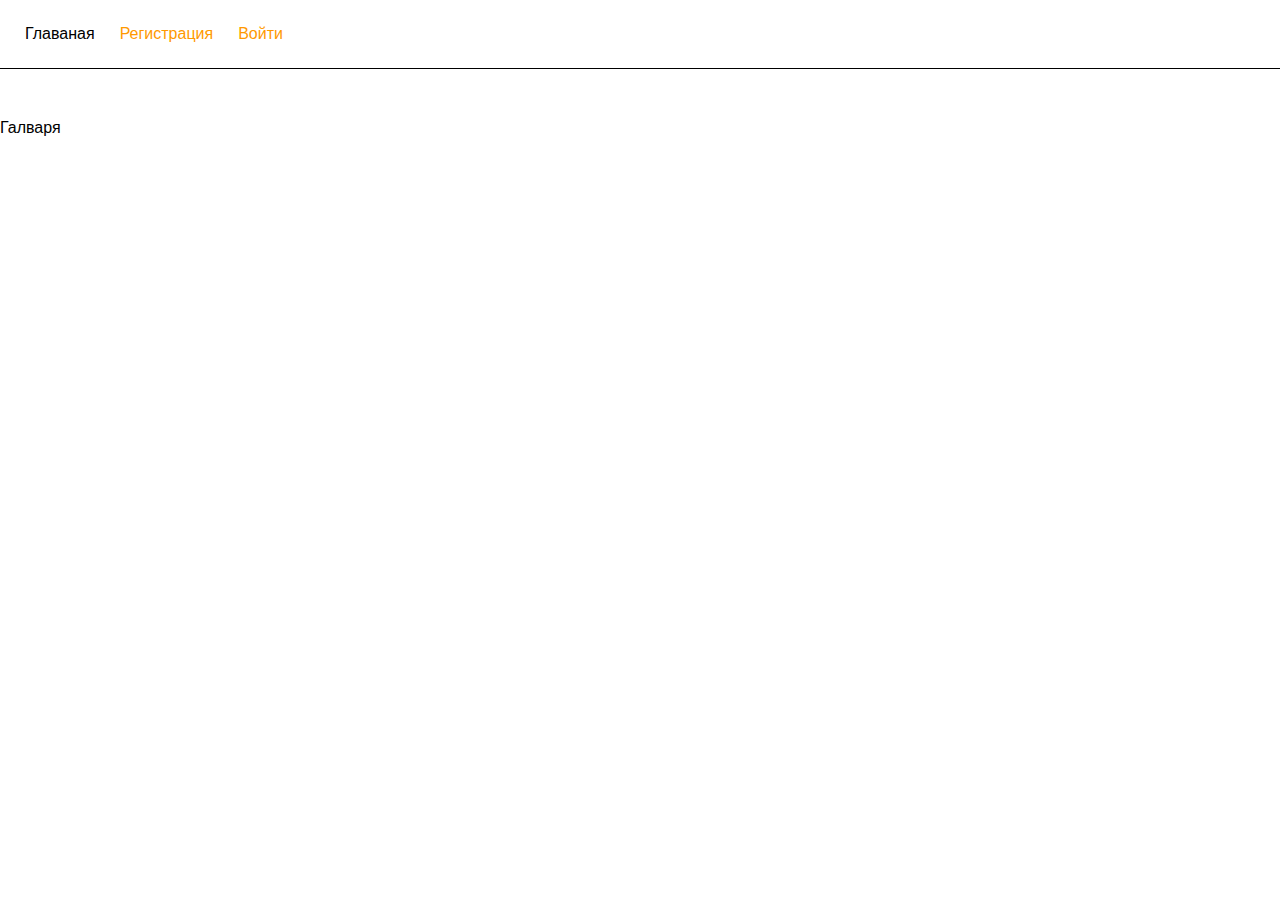
<file: index.html>
<!DOCTYPE html>
<html lang="en">
<head>
    <meta charset="UTF-8">
    <meta name="viewport" content="width=device-width, initial-scale=1.0">
    <link rel="stylesheet" href="main.css">
    <title>Document</title>
</head>
<body>
    <header class="header">
        <div class="continer">
            <ul class="list">
                <li class="list__item"><a href="http://localhost/Hahaton/index.html" class="list__link active">Главаная</a></li>
                <li class="list__item"><a href="http://localhost/Hahaton/connect.php" class="list__link">Регистрация</a></li>
                <li class="list__item"><a href="http://localhost/Hahaton/login.php" class="list__link ">Войти</a></li>
            </ul>
        </div>
    </header>
    <main>
        <section class="hero">
            <div class="continer">
                <p>Галваря</p>
            </div>
        </section>
    </main>
</body>
</html>
</file>
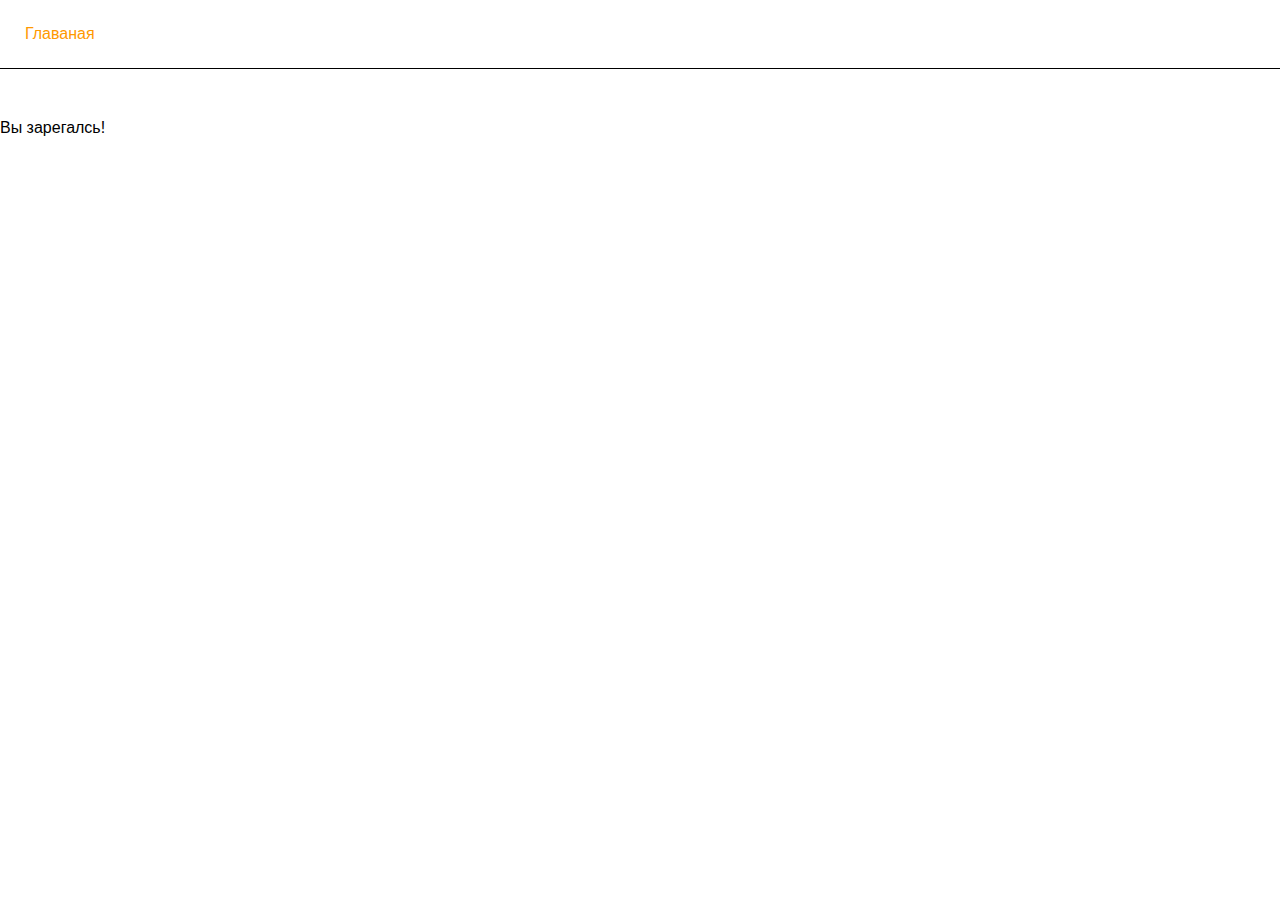
<file: user.html>
<!DOCTYPE html>
<html lang="en">
<head>
    <meta charset="UTF-8">
    <meta name="viewport" content="width=device-width, initial-scale=1.0">
    <link rel="stylesheet" href="main.css">
    <title>Личный кобинет</title>
</head>
<body>
    <header class="header">
        <div class="continer">
            <ul class="list">
                <li class="list__item"><a href="http://localhost/Hahaton/index.html" class="list__link">Главаная</a></li>
            </ul>
        </div>
    </header>
    <main>
        <section class="hero">
            <div class="continer">
                <p>Вы зарегалсь!</p>
            </div>
        </section>
    </main>
</body>
</html>
</file>
<file: main.css>
* {
    margin: 0;
    padding: 0;
    box-sizing: border-box;
}

body {
    font-family: 'Trebuchet MS', 'Lucida Sans Unicode', 'Lucida Grande', 'Lucida Sans', Arial, sans-serif;
}

.continer{
    max-width: 1440px;
    margin: 0 auto;
}

ul {
    list-style: none;
}

a{
    text-decoration: none;
    color: rgb(255, 153, 0);
}

.header{
    padding: 25px;
    border-bottom: 1px solid #000;
}

.list{
    display: flex;
    align-items: center;
}

.list__item{
    margin-right: 25px;
}

.hero{
    margin-top: 50px;
}
.list__link.active{
    color: #000;
}

.form{
    display: flex;
    flex-direction: column;
    width: 350px;
    margin: 0 auto;
}

.input{
    margin-bottom: 25px;
}
</file>
